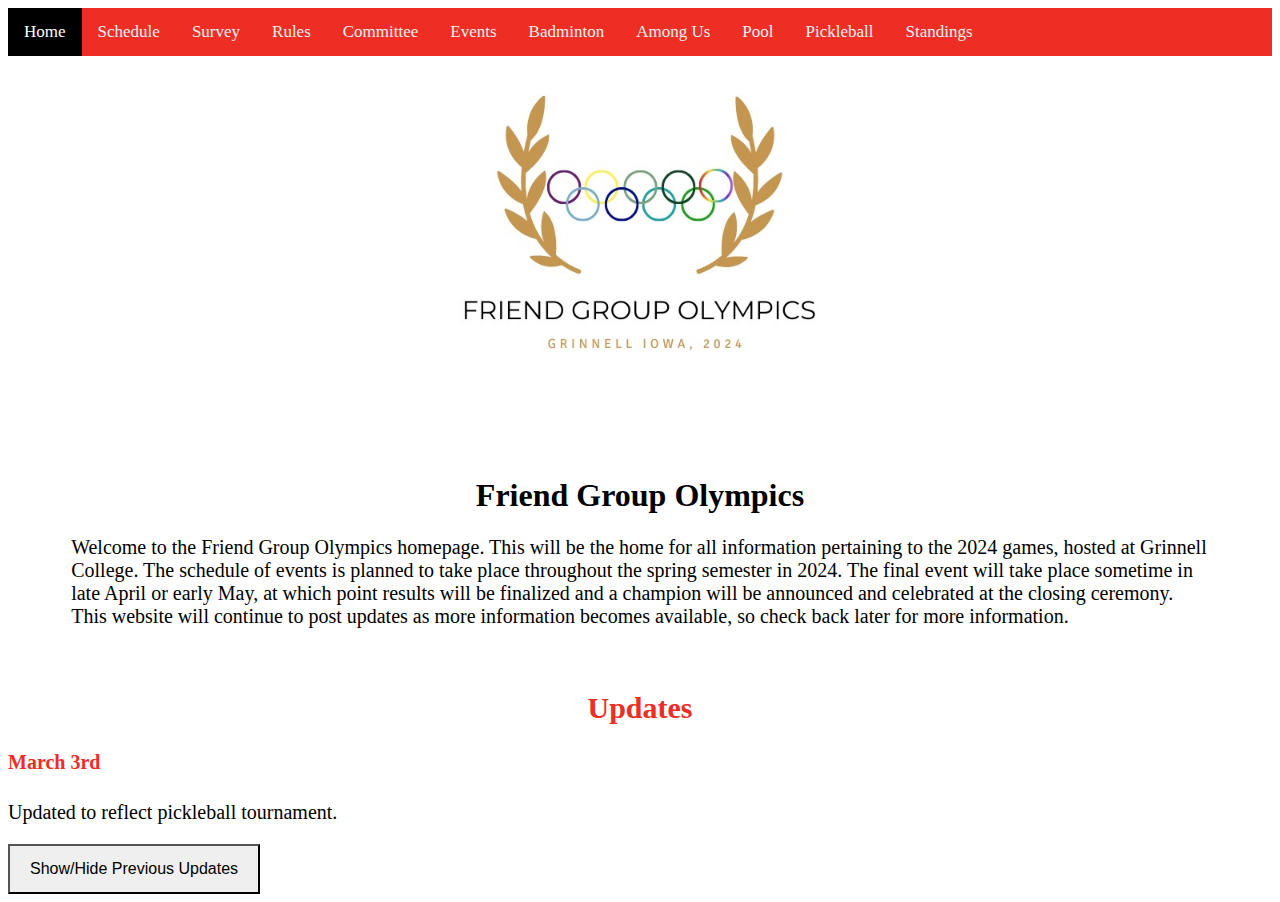
<file: index.html>
<!DOCTYPE html>
<html>
<head>
<title>Friend Group Olympics</title>
<link rel="stylesheet" type="text/css" href="style.css">
<script src="script.js" defer></script>
</head>
<!--Nav Bar-->
<div class="navbar">
<a class="active" href="index.html">Home</a>
<a href="schedule.html">Schedule</a>
<a href="survey.html">Survey</a>
<a href="rules.html">Rules</a>
<a href="committee.html">Committee</a>
<a href="events.html">Events</a>
<a href="badminton.html">Badminton</a>
<a href="amongus.html">Among Us</a>
<a href="pool.html">Pool</a>
<a href="pickleball.html">Pickleball</a>
<a href="results.html">Standings</a>

</div>

<body>
<div class="mainbody">
<!--Index Intro-->
    <div class="imageindex"><img id="olympic" src="olympiclogo.JPEG"</div>
    <h1 class="pgtitle">Friend Group Olympics</h1>
    <div class="maintext"> 
        <p>Welcome to the Friend Group Olympics homepage. This will be the home for all information pertaining
        to the 2024 games, hosted at Grinnell College. The schedule of events is planned to take place throughout the spring
        semester in 2024. The final event will take place sometime in late April or early May, at which point results will be 
        finalized and a champion will be announced and celebrated at the closing ceremony. This website will continue to post 
        updates as more information becomes available, so check back later for more information.</p>
    </div>
    <br>
    <!--Excitement Button-->
    <!--<h5>Are you excited for the Olympics?</h5>
    <button class="yn" onclick=yesfunction()>Yes</button>
    <button class="yn" onclick=nofunction()>No</button>
    <img id="imgbutton" class="imgbutton" src="question.png">
    <br>-->
<!--Everything below this will receive continuous updates-->
    <h2>Updates</h2>

    <h4>March 3rd</h4>
    <p>Updated to reflect pickleball tournament. </p>

    <button id="updatebutton">Show/Hide Previous Updates</button>
    
    <div class="hideupdates" id="hiddenupdates" >
   
   
    <h4>February 29th</h4>
    <p>Added information on pickleball and updated results to include pool results from last Sunday.</p>
    
    <h4>February 22nd</h4>
    <p>Pool tab was added with bracket and additional information.</p>
    
    <h4 >February 20th</h4>
    <p >Pool was added to the schedule. Check back on Friday or Saturday to look at the event
    page and bracket.</p>
    <h4 >February 4th</h4>
    <p >An updated standings was posted, as well as recaps of the first two events.</p>
    <h4 >February 2nd</h4>
    <p >The logo was actually added to the top of home screen and the badminton bracket was updated.</p>
    <h4 >February 1st</h4>
    <p >New pages for the confirmed events have been added with information. Check those out if you want to know more about upcoming events.</p>
    <h4 >January 31</h4>
    <p >Badminton is offially on the schedule for Friday, February 2nd. 
    <h4 >January 29</h4>
    <p >Among Us was added to the schedule with a confirmed time. Badminton has also been added, although no date is official yet. </p>
    <img src="amongus.png" class="update" >
    <h4 >January 24</h4>
    <p >The time for the opening ceremony has been pushed up from 7:00 pm to 6:00pm. Be there on time for some great pizza and ranch.</p>
    
    <h4 >January 8</h4>
    <p >
        Hello, I hope you are having a great winter break and final grades were nice to all of you. Unfortunately, there are 
        only two weeks until classes start back up. The good news is that means we are getting closer to the start of the
        Olympics. This update includes the announced time of the opening ceremony, which will take place January 26th at 
        7pm. Pizza will hopefully be provided. It also includes five confirmed events, which can be found on the new events tab at the top of the navigation
        bar. Enjoy the next two weeks!
    </p>
    <img src="winter.jpg" class="update" >
    <p class="center" >Grinnell after we get a foot of snow over the next 24 hours.</p>
    <h4>December 25</h4>
    <p>Merry Christmas! The website has launched as we are four weeks out from the start of spring semester. The first order of
    business for all visitors of this webpage is to complete the survey by January 2nd, which can be found on the 
    <a class="text" href="survey.html">survey page.</a> After that, more updates will be posted with the time of the 
    opening ceremony and the first couple of events added to the schedule.</p>
    <img src="christmas.jpg" class="update">
</div>
</body>
</html>
</file>
<file: style.css>
.navbar {
    background-color: #EE2D24;
    overflow: hidden;
  }
  
  /* Style the links inside the navigation bar */
  .navbar a {
    float: left;
    color: #f2f2f2;
    text-align: center;
    padding: 14px 16px;
    text-decoration: none;
    font-size: 17px;
  }
  
  /* Change the color of links on hover */
  .navbar a:hover {
    background-color: #ddd;
    color: black;
  }
  
  /* Add a color to the active/current link */
  .navbar a.active {
    background-color: #000;
    color: white;
  }  

  /* Format main paragraph text */
  p   {
    text-align: left;
    font-size: 20px;
  }
  /* Format page headings */
  h1    {
    text-align: center;
  }
/* Format rule subheadings */
h3   {
    text-align: left;
    color:#EE2D24;
    font-size: 20px;
  }
/* format photo on committee page*/
#presphoto  {
    height: 400px;
    width:auto;
    align-content: center;
}
/* format all main subheaders*/
h2   {
    text-align: center;
    color:#EE2D24;
    text-emphasis: bold;
    font-size: 30px;
  }
/* format all update date headings */
h4   {
    text-align: left;
    color:#EE2D24;
    text-emphasis: none;
    font-size: 20px;
  }
  
 #pickleballimg {
    height:200x;
  }
ul    {
    font-size: 18px;
}
img.update   {
    margin-left: auto;
    margin-right: auto;
    height:300px;
    display: block;
}
iframe.survey   {
    margin-left: auto;
    margin-right: auto;
    display: block;
}
a.text  {
    font-size: 18px;
    color:#0C0
}
h5  {
    font-size: 18px;
}
img.imgbutton   {
    height:200px;
    margin-left: auto;
    margin-right: auto;
    display: block;
}

#olympic {
    height:400px;  
    display:block;
    margin:auto;
}
div.maintext    {
    text-align: center;
    padding-left: 5%;
    padding-right: 5%;
    font-size: 20px
}
div.body    {
    display: flex;
  align-items: center;
  justify-content: center
}
a    {
    color:blue;
}
button.yn    {
    font-size:16px;
    padding:14px 20px;
    appearance:none;
}
#scheduletb {
  border: 1px solid;
}
tr  {
  border: 1px;
  padding: 4px;
}
td  {
  border: 1px;
  padding: 4px;
}
th  {
  border: 1px;
  padding: 4px;
}
tr.odd {
  background-color: #EE2D24;
}
tr.even  {
  background-color: #ddd;
}
.center  {
  text-align: center;
}
.standings  {
  height:300px;
    margin-left: auto;
    margin-right: auto;
    display: block;
}
#pool {
  height: 450px;
}
.hideupdates  {
  display:none;
}

#updatebutton    {
  font-size:16px;
  padding:14px 20px;
  appearance:none;
}
</file>
